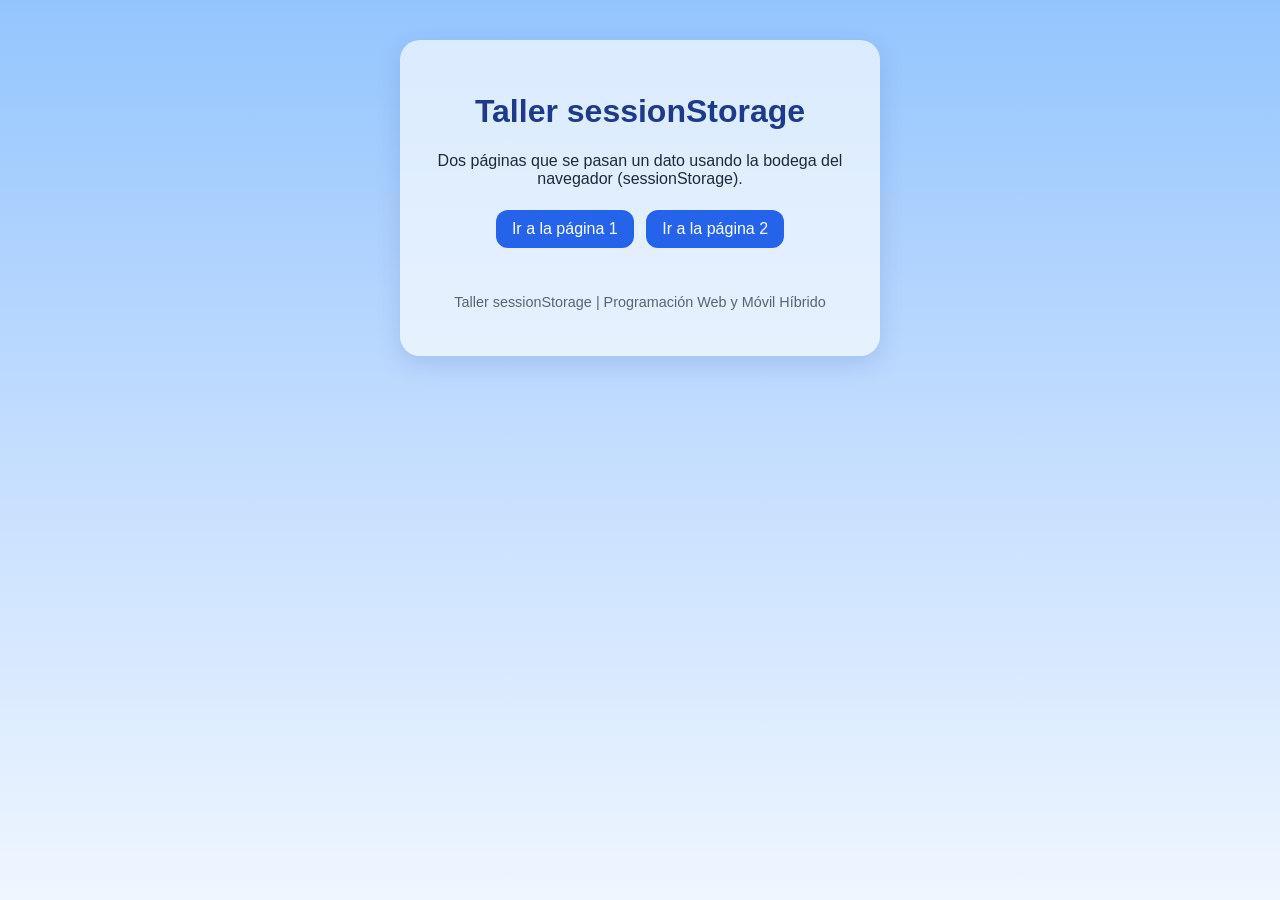
<file: index.html>
<!DOCTYPE html>
<html lang="es">
<head>
<meta charset="UTF-8">
<meta name="viewport" content="width=device-width, initial-scale=1.0">
<title>Taller sessionStorage</title>
<link rel="stylesheet" href="CSS/styles.css">
</head>
<body>
<h1>Taller sessionStorage</h1>
<p>Dos páginas que se pasan un dato usando la bodega del navegador (sessionStorage).</p>
<a class="enlace-boton" href="pagina1.html">Ir a la página 1</a>
<a class="enlace-boton" href="pagina2.html">Ir a la página 2</a>
<footer>
<p>Taller sessionStorage | Programación Web y Móvil Híbrido</p>
</footer>
</body>
</html>
</file>
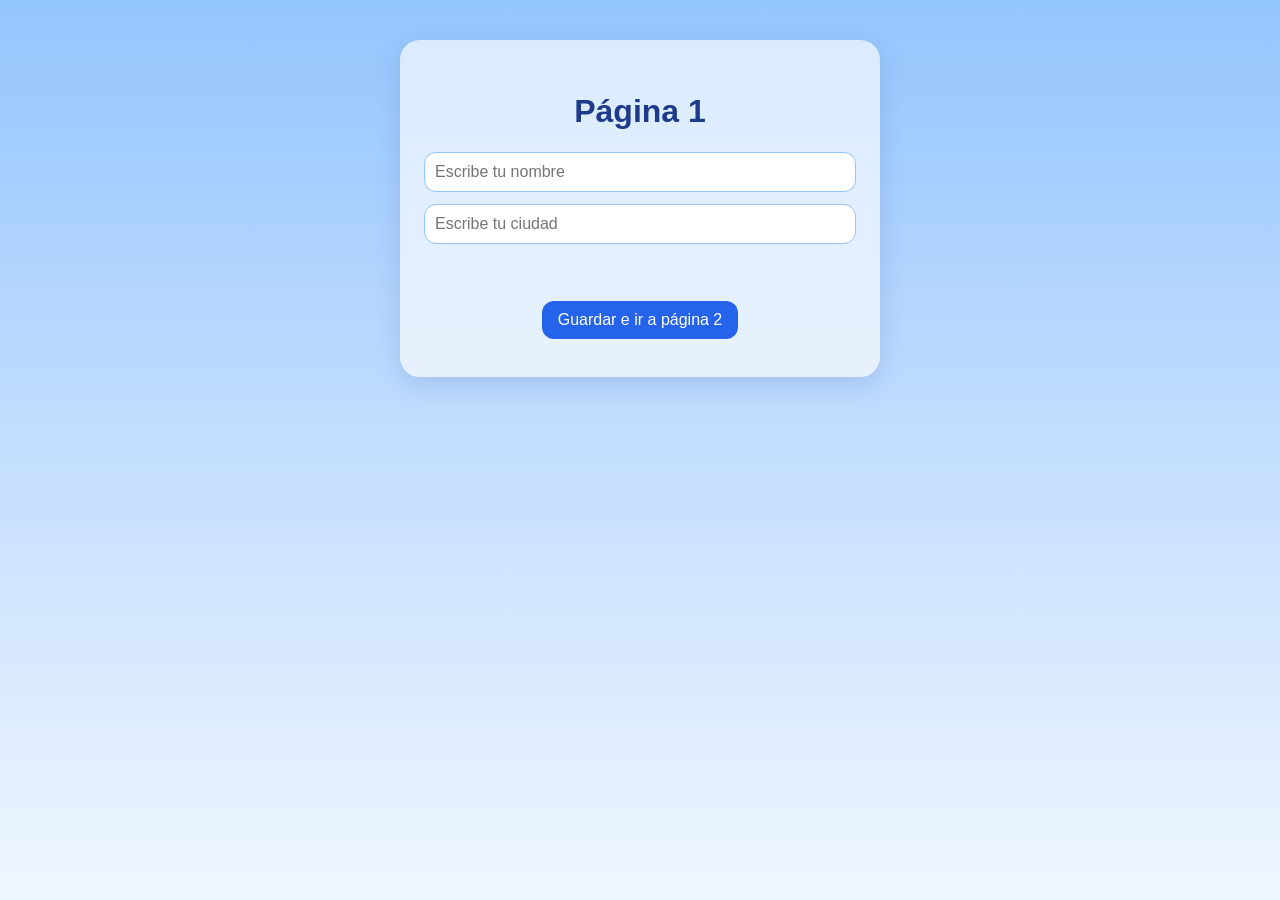
<file: pagina1.html>
<!DOCTYPE html>
<html lang="es">
<head>
    <meta charset="UTF-8">
    <meta name="viewport" content="width=device-width, initial-scale=1.0">
    <title>Página 1</title>

    <link rel="stylesheet" href="CSS/styles.css">

    <script src="JS/pagina1.js" defer></script>
</head>
<body>
    <h1>Página 1</h1>
 
    <input type="text" id="nombre" placeholder="Escribe tu nombre">
    <input type="text" id="ciudad" placeholder="Escribe tu ciudad">

    <p id="error"></p>
    <button id="btn-guardar">Guardar e ir a página 2</button>
   
</body>
</html>
</file>
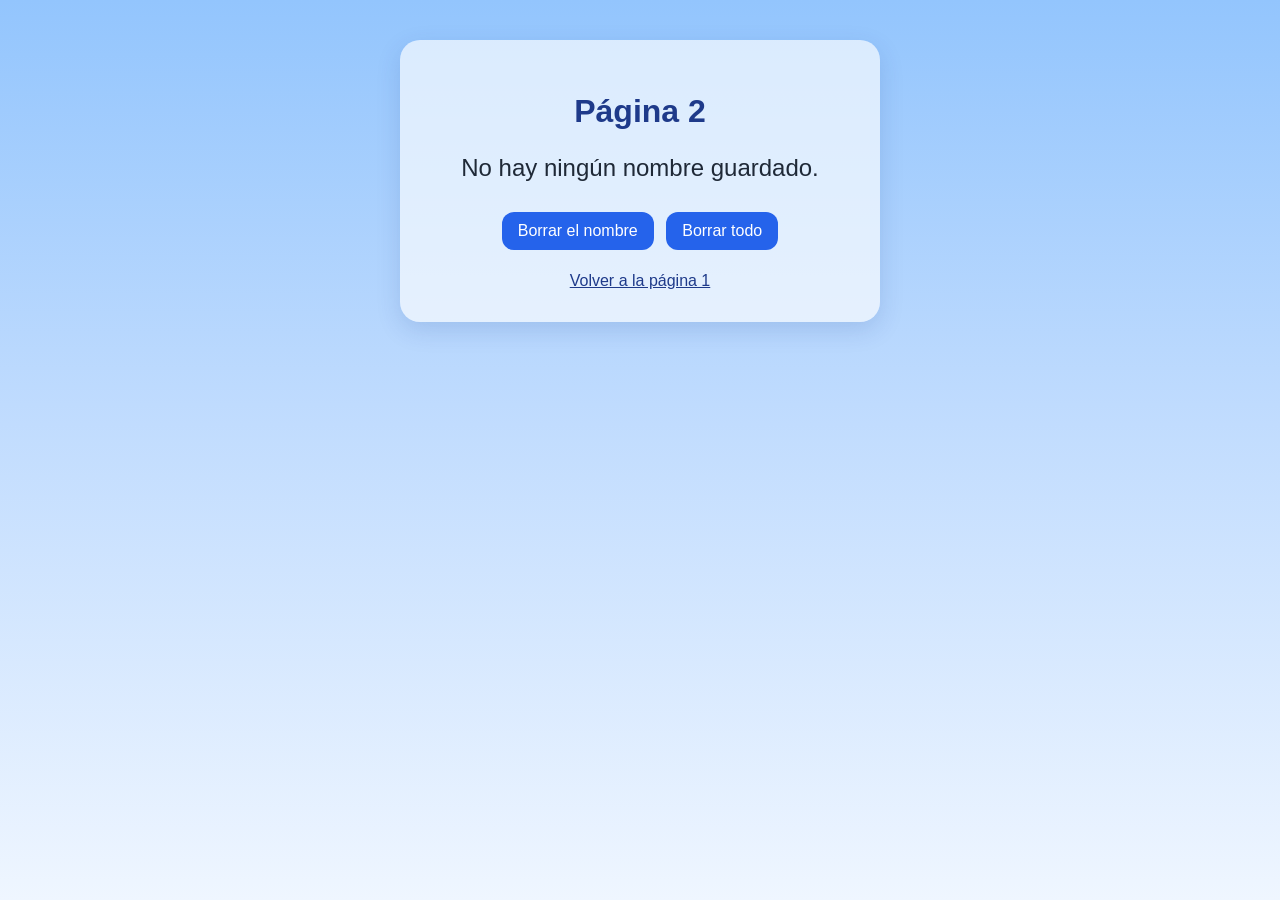
<file: pagina2.html>
<!DOCTYPE html>
<html lang="es">
<head>
    <meta charset="UTF-8">
    <meta name="viewport" content="width=device-width, initial-scale=1.0">
    <title>Página 2</title>
    
    <link rel="stylesheet" href="CSS/styles.css">
    <script src="JS/pagina2.js" defer></script>

</head>
<body>
    <h1>Página 2</h1>


    <p id="saludo"></p>

    <button id="btn-borrar">Borrar el nombre</button>
    <button id="btn-borrar-todo">Borrar todo</button>
    <a href="pagina1.html">Volver a la página 1</a>
</body>
</html>
</file>
<file: CSS/styles.css>
:root {
    --color-principal: #2563eb;
    --color-oscuro: #1e3a8a;
    --color-texto: #1f2937;
    --radio: 12px;
}

html {
    min-height: 100%;
    background: linear-gradient(180deg, #93c5fd 0%, #bfdbfe 45%, #eff6ff 100%);
    background-attachment: fixed;
}

body {
    font-family: "Gill Sans", Calibri, "Trebuchet MS", sans-serif;
    color: var(--color-texto);
    width: min(480px, calc(100% - 32px));
    margin: 40px auto;
    padding: 32px 24px;
    box-sizing: border-box;
    background-color: rgba(255, 255, 255, 0.65);
    border-radius: 20px;
    box-shadow: 0 8px 24px rgba(30, 58, 138, 0.15);
    text-align: center;
}

h1 {
    color: var(--color-oscuro);
}

input {
    display: block;
    width: 100%;
    padding: 10px;
    margin: 12px 0;
    border: 1px solid #93c5fd;
    border-radius: var(--radio);
    font-size: 1rem;
    box-sizing: border-box;
}

input:focus {
    outline: 2px solid var(--color-principal);
}

button, .enlace-boton {
    display: inline-block;
    background-color: var(--color-principal);
    color: white;
    border: none;
    padding: 10px 16px;
    margin: 6px 4px;
    border-radius: var(--radio);
    font-size: 1rem;
    text-decoration: none;
    cursor: pointer;
}

button:hover, .enlace-boton:hover {
    background-color: var(--color-oscuro);
}

a {
    display: block;
    margin-top: 16px;
    color: var(--color-oscuro);
}

#error {
    color: #b91c1c;
    min-height: 1.2em;
}

#saludo {
    font-size: 1.5rem;
}

footer {
    margin-top: 40px;
    font-size: 0.9rem;
    opacity: 0.7;
}
</file>
